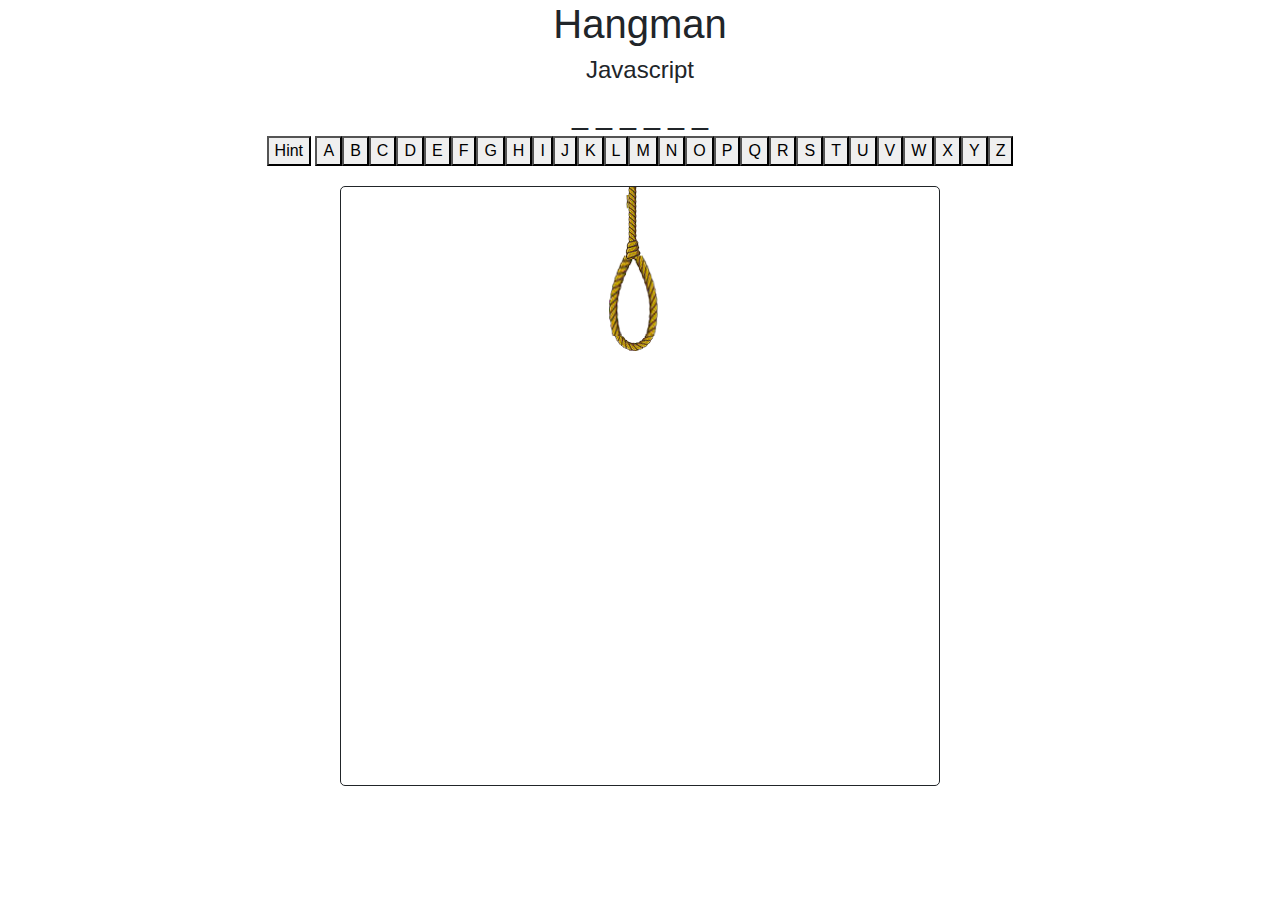
<file: labs/lab8/index.html>
<!DOCTYPE html>
<html>
    <head>
        <title>
            Lab 8 Hangman
        </title>
        <style>@import url("css/styles.css");</style>
        <script src="https://ajax.googleapis.com/ajax/libs/jquery/3.3.1/jquery.min.js"></script>
        <script src="https://maxcdn.bootstrapcdn.com/bootstrap/3.3.7/js/bootstrap.min.js" integrity="sha384-Tc5IQib027qvyjSMfHjOMaLkfuWVxZxUPnCJA7l2mCWNIpG9mGCD8wGNIcPD7Txa" crossorigin="anonymous"></script>
        <link rel="stylesheet" href="https://stackpath.bootstrapcdn.com/bootstrap/4.1.3/css/bootstrap.min.css" type="text/css"/>
        <meta name="viewport" content="width=device-width, initial-scale=1">

    </head>
    <body>
        <div class="container text-center">
            <header>
                <h1>Hangman</h1>
                <h4>Javascript</h4>
            </header>
            
            <div id="word">
            </div>
            <div id="letters">
                <button id="hintBtn">Hint</button>
            </div>
            <div id="man">
                <img src="img/stick_0.png" id="hangImg">
            </div>
            <div id="won">
                <h2>You Won</h2>
                <button class ="replayBtn btn btn-success">Play Again</button>
            </div>
            <div id="lost">
                <h2>You Lost</h2>
                <button class="replayBtn btn btn-warning">Play Again</button>
            </div>
        </div>
        <script src="js/hangman.js"></script>
    </body>
</html>
</file>
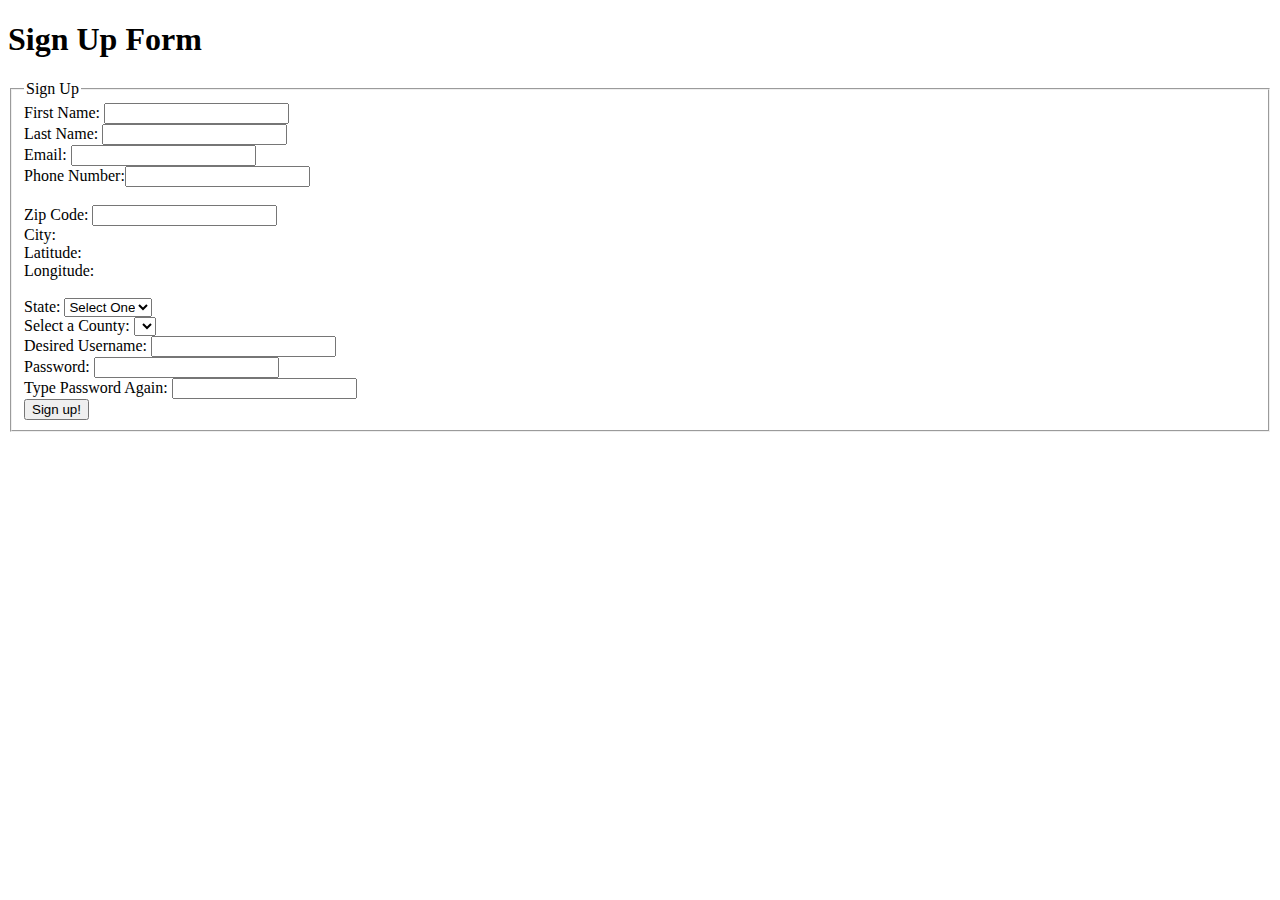
<file: labs/lab9/index.html>
<!DOCTYPE html>
<html>

<head>
    <meta charset="UTF-8">
    <title>AJAX: Sign Up Page</title>

    <script src="https://code.jquery.com/jquery-3.1.0.js"></script>
    <script>
        function validateForm() {

            var username = $("#username").val();
            var password = $("#password").val();
            var passwordAgain = $("#passwordAgain").val();

            if (username.length < 5) {

                $("#usernameError").html("Error: Username must be at least 5 characters long");

            }
            if (password.length < 3) {

                $("#passwordError").html("Error: Password not long enough, needs to be 3 characters long");

            }

            if (password != passwordAgain) {
                $("#passwordMismatch").html("Error: Passwords must match");
            }

            return false;

        }


        $("document").ready(function() {

            $("#zip").change(function() {

                $.ajax({

                    type: "GET",
                    url: "http://itcdland.csumb.edu/~milara/ajax/cityInfoByZip.php",
                    dataType: "json",
                    data: { "zip": $("#zip").val() },
                    success: function(data, status) {

                        //alert(data.city);
                        $("#city").html(data.city);


                    },
                    complete: function(data, status) { //optional, used for debugging purposes
                        //alert(status);
                    }

                }); //ajax

            }); //zipEvent

            $("#username").change(function() {
                var username = $("#username").val();
                //alert(username);
                $.ajax({

                    type: "GET",
                    url: "checkUsername.php",
                    dataType: "json",
                    data: { "username": username },
                    success: function(data, status) {
                     
                        if(!data) {
                            $("#usernameError").html("username is available");
                            $("#usernameError").css("color", "green");
                        } else {
                             $("#usernameError").html("username is not available");
                             $("#usernameError").css("color", "red");
                             
                        }
                    
                    },
                    complete: function(data, status) { //optional, used for debugging purposes
                        //alert(status);
                    }

                }); //ajax


            });

            $("#state").change(function() {
                $.ajax({

                    type: "GET",
                    url: "http://itcdland.csumb.edu/~milara/ajax/countyList.php",
                    dataType: "json",
                    data: { "state": $("#state").val() },
                    success: function(data, status) {
                        $("#county").html("Select one");
                        for (var i = 0; i < data.length; i++) {
                            $("#county").append("<option>" + data[i].county + "</option>");
                        }
                        //alert(data[0].county);
                        //$("#city").html(data.city);


                    },
                    complete: function(data, status) { //optional, used for debugging purposes
                        //alert(status);
                    }

                }); //ajax

            }); // state event
        }); //documentReady
    </script>

    <style>
        .error {
            color: red;
        }
    </style>

</head>

<body>

    <h1> Sign Up Form </h1>

    <form onsubmit="return validateForm()">
        <fieldset>
            <legend>Sign Up</legend>
            First Name: <input type="text"><br> Last Name: <input type="text"><br> Email: <input type="text"><br> Phone Number:<input type="text"><br><br> Zip Code: <input type="text" id="zip"><br> City: <span id="city"></span>
            <br> Latitude:
            <br> Longitude:
            <br><br> State:
            <select id="state">
                    <option value="">Select One</option>
                    <option value="ca"> California</option>
                    <option value="ny"> New York</option>
                    <option value="tx"> Texas</option>
                    <option value="va"> Virginia</option>
                </select><br /> Select a County: <select id="county"></select><br> Desired Username: <input id="username" type="text"> <span id="usernameError" class="error"></span>
            <br> Password: <input id="password" type="password"><span id="passwordError" class="error"></span><br> Type Password Again: <input id="passwordAgain" type="password"><span id="passwordMismatch" class="error"></span><br>

            <input type="submit" value="Sign up!">
        </fieldset>
    </form>

</body>

</html>
</file>
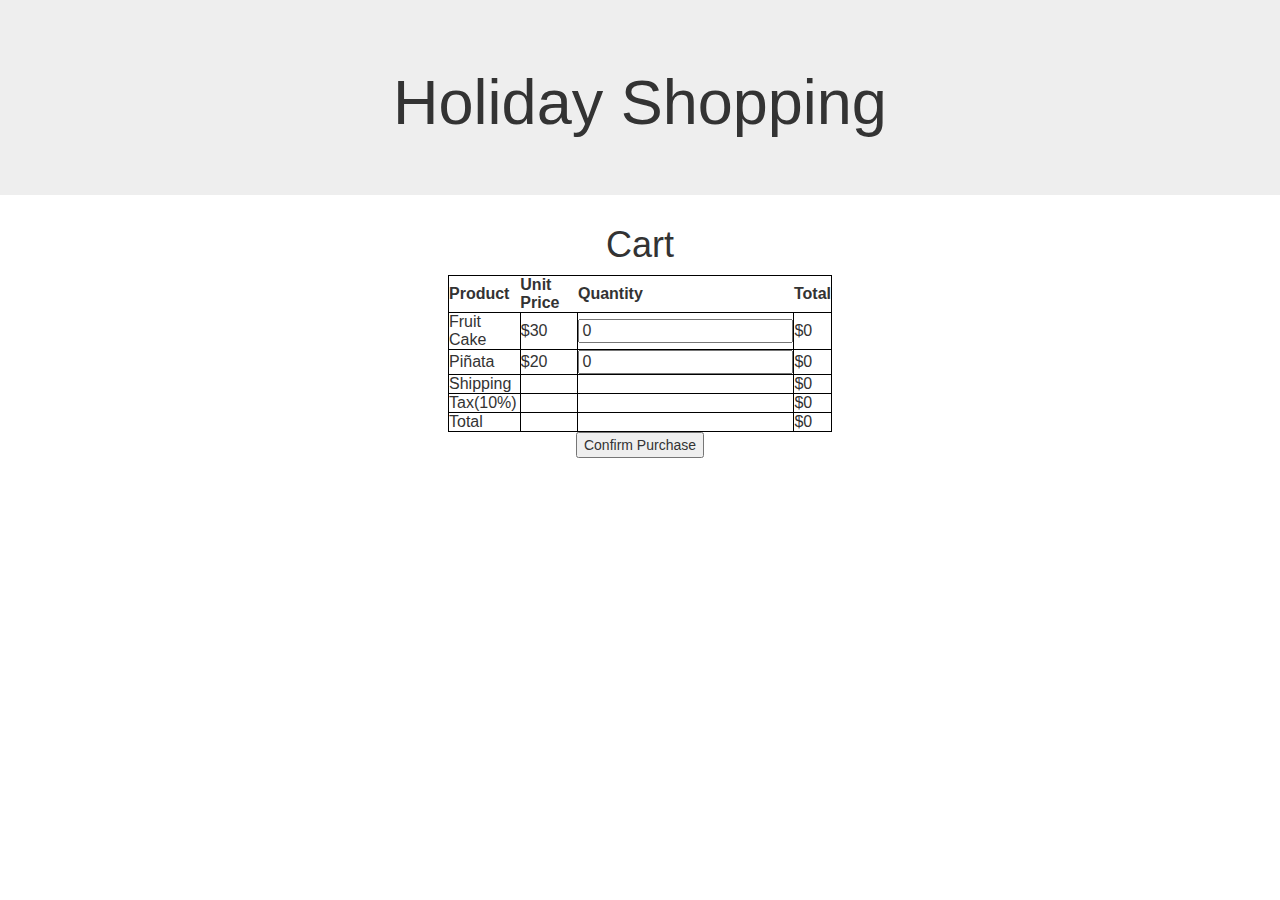
<file: practice/p9/index.html>
<html>

<head>
    <title> Holiday Shopping </title>
    <style>
        table,

        td {
            border: 1px solid black;
            border-collapse: collapse;
        }

        th,
        td {
            padding: 5px;
            text-align: left;
        }
    </style>
    <meta charset="UTF-8">
    <meta name="viewport" content="width=device-width, initial-scale=1">
    <script src="https://ajax.googleapis.com/ajax/libs/jquery/3.2.1/jquery.min.js"></script>
    <script src="https://maxcdn.bootstrapcdn.com/bootstrap/3.3.7/js/bootstrap.min.js" integrity="sha384-Tc5IQib027qvyjSMfHjOMaLkfuWVxZxUPnCJA7l2mCWNIpG9mGCD8wGNIcPD7Txa" crossorigin="anonymous"></script>
    <link href="https://maxcdn.bootstrapcdn.com/bootstrap/3.3.7/css/bootstrap.min.css" rel="stylesheet" integrity="sha384-BVYiiSIFeK1dGmJRAkycuHAHRg32OmUcww7on3RYdg4Va+PmSTsz/K68vbdEjh4u" crossorigin="anonymous">
</head>

<body>
    <div class="jumbotron jumbotron-fluid">
        <div class="container">
            <h1 class="display-4">
                <center>Holiday Shopping</center>
            </h1>
        </div>
    </div>

    <h1>
        <center>Cart</center>
    </h1>
    <table style="width:30%" align="center" id="table">
        <tr>
            <th>Product</th>
            <th>Unit Price</th>
            <th>Quantity</th>
            <th>Total</th>
        </tr>
        <tr>
            <td>Fruit Cake</td>
            <td>$30</td>
            <td><input type="text" id="fquantity" value="0"></td>
            <td id="fTotal">$0</td>
        </tr>
        <tr>
            <td>Piñata</td>
            <td>$20</td>
            <td><input type="text" id="pquantity" value="0"></td>
            <td id="pTotal">$0</td>
        </tr>
        <tr>
            <td>Shipping</td>
            <td></td>
            <td></td>
            <td id="sTotal">$0</td>
        </tr>
        <tr>
            <td>Tax(10%)</td>
            <td></td>
            <td></td>
            <td id="tTotal">$0</td>
        </tr>
        <tr>
            <td>Total</td>
            <td></td>
            <td></td>
            <td id="total">$0</td>
        </tr>
    </table>
    <center>
        <button onclick="getQuantity()">Confirm Purchase</button></center>


    <script type="text/javascript">
        var auto_refresh = setInterval(
            function() {
                $('#load_tweets').load('file.php').fadeIn("slow");
            }, 10000); // refresh every 10000 milliseconds

        function getQuantity() {
            var x = document.getElementById("fquantity").value;
            var total = document.getElementById("fTotal").innerHTML = parseInt(x) * 30;
            document.getElementById("fTotal").innerHTML = total;


            var y = document.getElementById("pquantity").value;
            var t = document.getElementById("pTotal").innerHTML = parseInt(y) * 20;
            document.getElementById("pTotal").innerHTML = t;

            var z = document.getElementById("sTotal").innerHTML = 5;
            document.getElementById("sTotal").innerHTML = z;

            var All = total + t + z;

            var u = document.getElementById("tTotal").innerHTML = All * .10;
            document.getElementById("tTotal").innerHTML = u;

            document.getElementById("total").innerHTML = All + u;


        }
    </script>




</body>

</html>
</file>
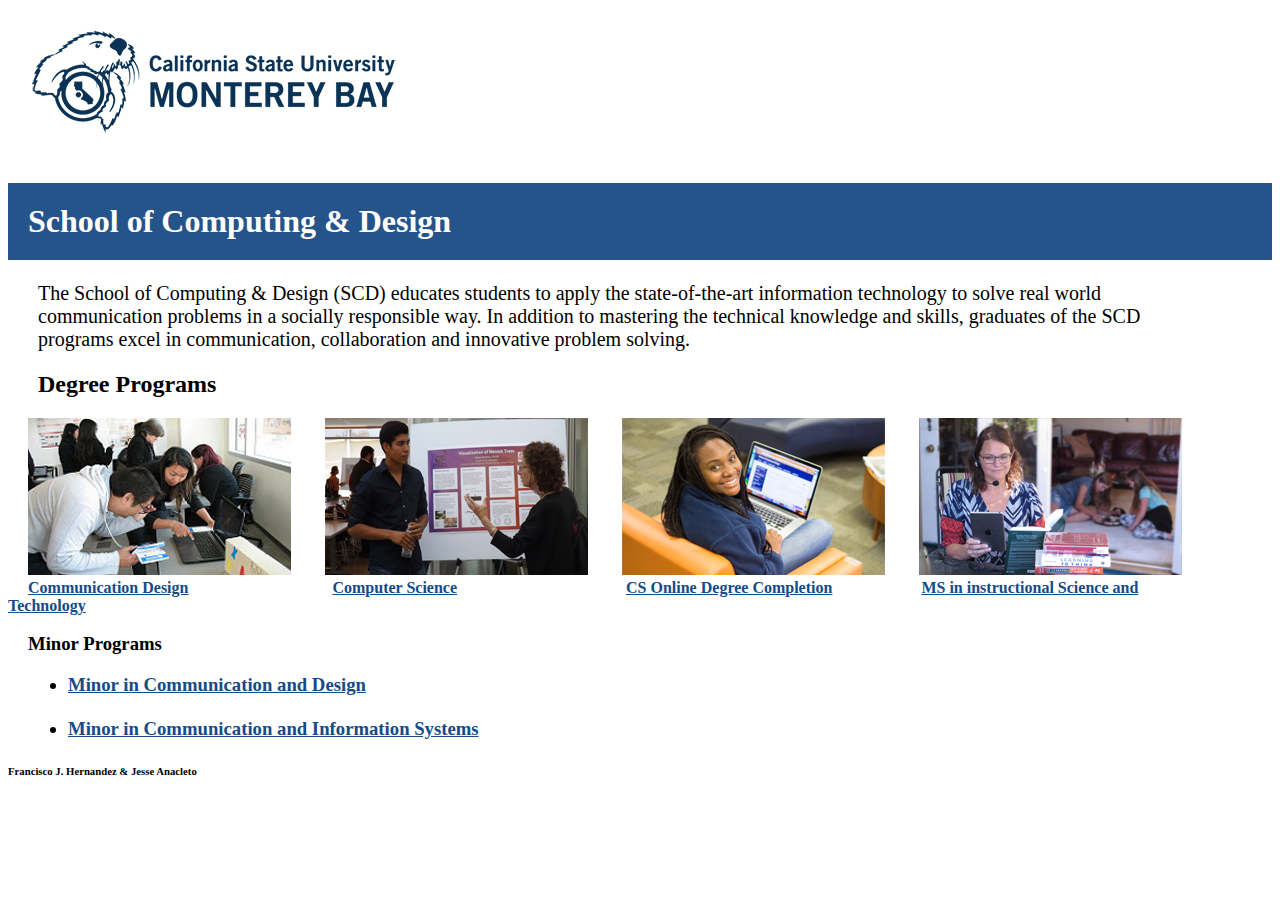
<file: practice/p1.html>
<!DOCTYPE html>

<head>
    <title>
        School of Computing & Design
    </title>
    <link href="style.css" rel="stylesheet" type="text/css" />
    <meta charset="UTF-8">
</head>

<header>
    <img src="img/scd/csumb_logo.png" />
    <div d="main_title">
        <h1 id="title"><strong>School of Computing & Design<strong></strong></h1>
    </div>
    <div id="main_text">
        The School of Computing & Design (SCD) educates students to apply the state-of-the-art information technology to solve real world<br/> communication problems in a socially responsible way. In addition to mastering the technical knowledge and skills,
        graduates of the SCD<br /> programs excel in communication, collaboration and innovative problem solving. <br />
    </div>
</header>
<body>

    <div>
        <h2 id="degrees">Degree Programs</h2>
    </div>

    <div id="images">
        <img src="img/scd/cd.png" />
        <img src="img/scd/cs.png" />
        <img src="img/scd/cs_online.png" />
        <img src="img/scd/mist.png" />
    </div>
    <div id="links">
        <a id="cd" href="https://csumb.edu/scd/communication-design-bs">Communication Design</a>
        <a id="cs" href="https://csumb.edu/scd/computer-science-bs">Computer Science</a>
        <a id="online" href="https://csumb.edu/scd/cs-online-degree-completion-bs">CS Online Degree Completion</a>
        <a id="ms" href="https://csumb.edu/mist">MS in instructional Science and Technology</a>
    </div>

    <div>
        <h3 id="minor_title">Minor Programs
            <ul>
                <li><a href="https://csumb.edu/scd/cd-minor" style="color: #144b89"> Minor in Communication and Design </a></li>
                <br />
                <li><a href="https://csumb.edu/scd/computer-science-minor" style="color: #144b89">Minor in Communication and Information Systems</a></li>
            </ul>
        </h3>
    </div>
    <footer>
        <h6>
            Francisco J. Hernandez & Jesse Anacleto
        </h6>
    </footer>
</body>
</file>
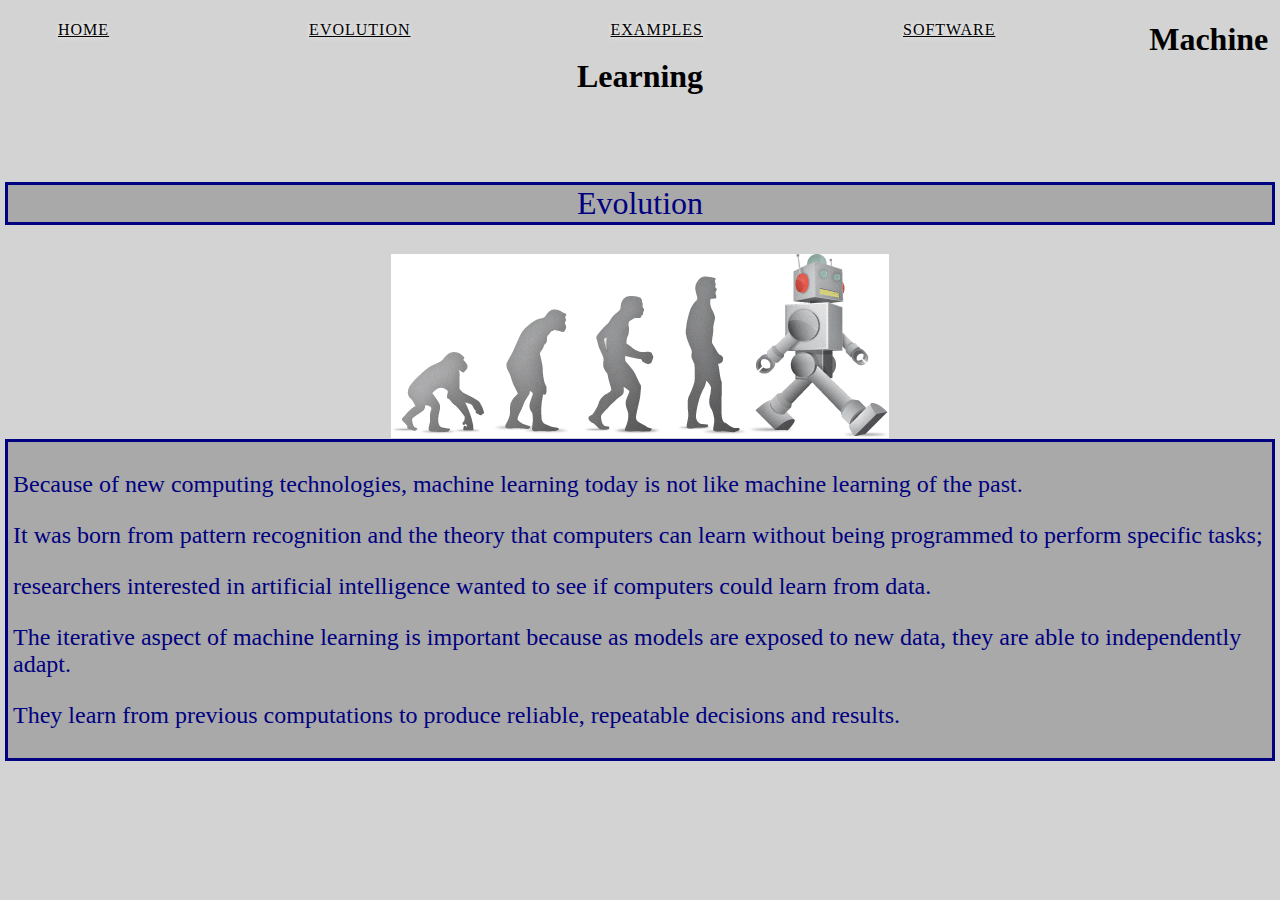
<file: homework/hw1/evolution.html>
<!DOCTYPE html>
<html>

    <head>

        <meta charset="utf-8"/>
        <title>
           Machine Learning
        </title>
        <link href="css/style.css" rel="stylesheet" type="text/css" />
        <link href="https://fonts.googleapis.com/css?family=Pacifico" rel="stylesheet"> 
    </head>

   
   
    <body>
    <ul class="bmenu">
	   <li><a href="home.html">Home</a></li>
	   <li><a href="evolution.html">Evolution</a></li>
	   <li><a href="examples.html">Examples</a></li>
	   <li><a href="software.html">Software</a></li>
    </ul>
        <header>
            <h1>
                Machine Learning

            </h1>
        </header>
     
        <br /><br />
        
        <main>
             <div id="et">
                <p>
                Evolution
                </p>
            </div>   
            <img src="images/evor.png"/>
           <div id="evoText">
                
                <p>
                    Because of new computing technologies, machine learning today is not like machine learning of the past.
                </p>
                <p>
                    It was born from pattern recognition and the theory that computers can learn without being programmed to perform specific tasks;
                </p>
                <p>
                    researchers interested in artificial intelligence wanted to see if computers could learn from data.
                </p>
                <p>
                    The iterative aspect of machine learning is important because as models are exposed to new data, they are able to independently adapt.
                </p>
                <p>
                    They learn from previous computations to produce reliable, repeatable decisions and results. 
                </p>

            </div>
        </main>


        
    </body>


</html>
</file>
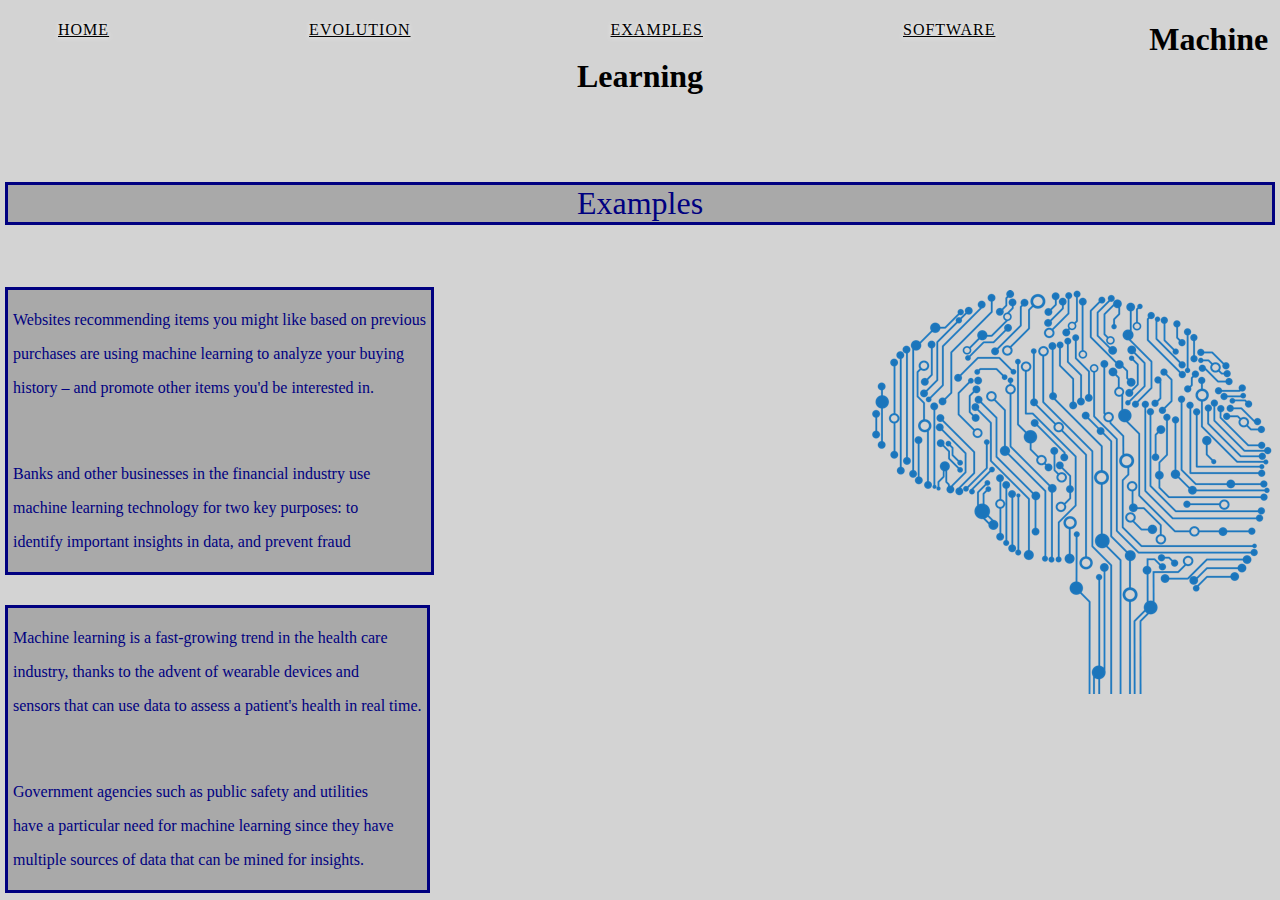
<file: homework/hw1/examples.html>
<!DOCTYPE html>
<html>

    <head>
    <meta charset="utf-8"/>
    
        <title>
           Machine Learning
        </title>
        <link href="css/style.css" rel="stylesheet" type="text/css" />
        <link href="https://fonts.googleapis.com/css?family=Pacifico" rel="stylesheet"> 
    </head>

    
    <body>
    <ul class="bmenu">
	   <li><a href="home.html">Home</a></li>
	   <li><a href="evolution.html">Evolution</a></li>
	   <li><a href="examples.html">Examples</a></li>
	   <li><a href="software.html">Software</a></li>
    </ul>        
        <header>
            <h1>
                Machine Learning
 
            </h1>
        </header>

        <br /><br />
        
        <main>
            <div id="et">
                <p>
                Examples
                </p>
            </div>
            <br></br>
            <div id="imm">
                <img src="images/imm.png" alt="brain"/>
            </div>
           <div id="exampleText">
              
                <p>
                    Websites recommending items you might like based on previous 
                </p>
                <p>
                    purchases are using machine learning to analyze your buying 
                </p>
                <p>
                    history – and promote other items you'd be interested in.
                </p>
                <br></br>
                <p>
                   Banks and other businesses in the financial industry use 
                </p>
                <p>
                    machine learning technology for two key purposes: to 
                </p>
                <p>
                    identify important insights in data, and prevent fraud
                </p>
            </div>
            <br></br>
            
            <div id="exampleText2">
                <p>
                   Machine learning is a fast-growing trend in the health care 
                </p>
                <p>
                    industry, thanks to the advent of wearable devices and 
                </p>
                <p>
                    sensors that can use data to assess a patient's health in real time.
                </p>
                <br></br>
                <p>
                  Government agencies such as public safety and utilities 
                </p>
                <p>
                   have a particular need for machine learning since they have 
                </p>
                <p>
                    multiple sources of data that can be mined for insights.
                </p>

            </div>
        </main>
    </body>
    


</html>
</file>
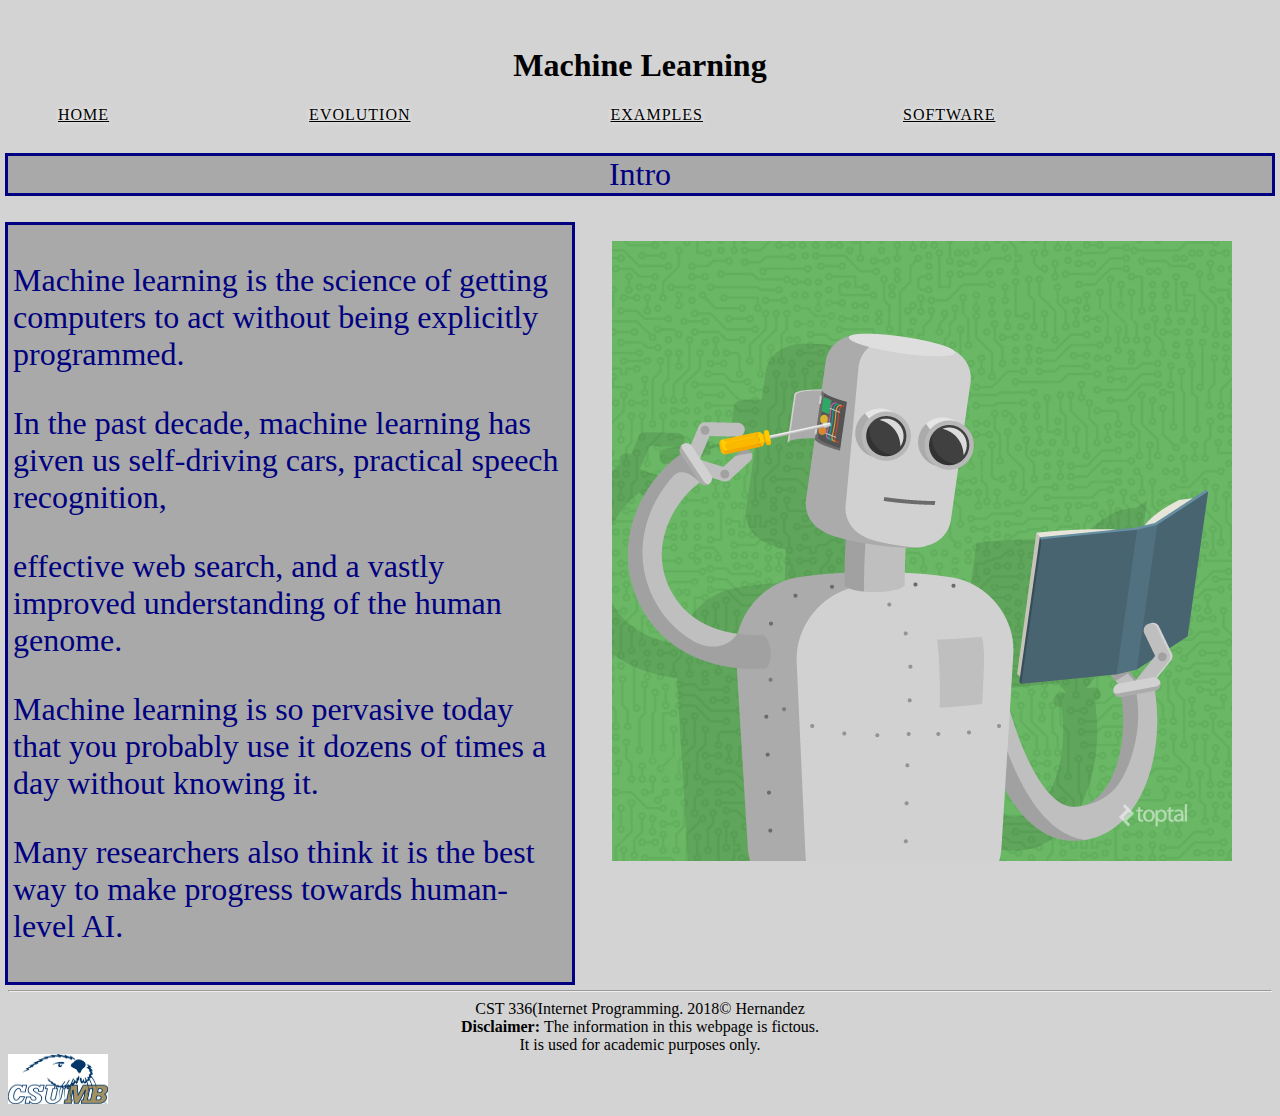
<file: homework/hw1/home.html>
<!DOCTYPE html>
<html>

    <head>
      <meta charset="utf-8"/>
  
        <title>
           Machine Learning
        </title>
        <link href="css/style.css" rel="stylesheet" type="text/css" />
        <link href="https://fonts.googleapis.com/css?family=Pacifico" rel="stylesheet"> 
    </head>

    <body>
    
    <br />
    <header>
        <div>
            <h1 id="title">
                Machine Learning
            </h1>
        </div>
        <ul class="bmenu">
	   <li><a href="home.html">Home</a></li>
	   <li><a href="evolution.html">Evolution</a></li>
	   <li><a href="examples.html">Examples</a></li>
	   <li><a href="software.html">Software</a></li>
    </ul>
    <br />
    </header>
        <main>
             <div id="et">
                <p>
                Intro
                </p>
            </div>
            <div>
            <figure id="robot">
                <img src="images/robot.png" alt="robot"/>
            </figure>
            </div>
            <div id="mainText">
                <p>
                    Machine learning is the science of getting computers to act without being explicitly programmed. 
                </p>
                <p>
                    In the past decade, machine learning has given us self-driving cars, practical speech recognition, 
                </p>
                <p>
                    effective web search, and a vastly improved understanding of the human genome.
                </p>
                <p>
                    Machine learning is so pervasive today that you probably use it dozens of times a day without knowing it. 
                </p>
                <p>
                    Many researchers also think it is the best way to make progress towards human-level AI. 
                </p>

            </div>
        </main>
    </body>
  <footer>
            <hr>
            CST 336(Internet Programming. 2018&copy; Hernandez<br />
            <strong>
                Disclaimer:
            </strong>
            The information in this webpage is fictous.
            <br />
            It is used for academic purposes only.
            
            
        </footer>
        <!-- closing footer -->
        <img src="images/csumb.jpg" alt="CSUMB" height="50" width="100" />
        
    


</html>
</file>
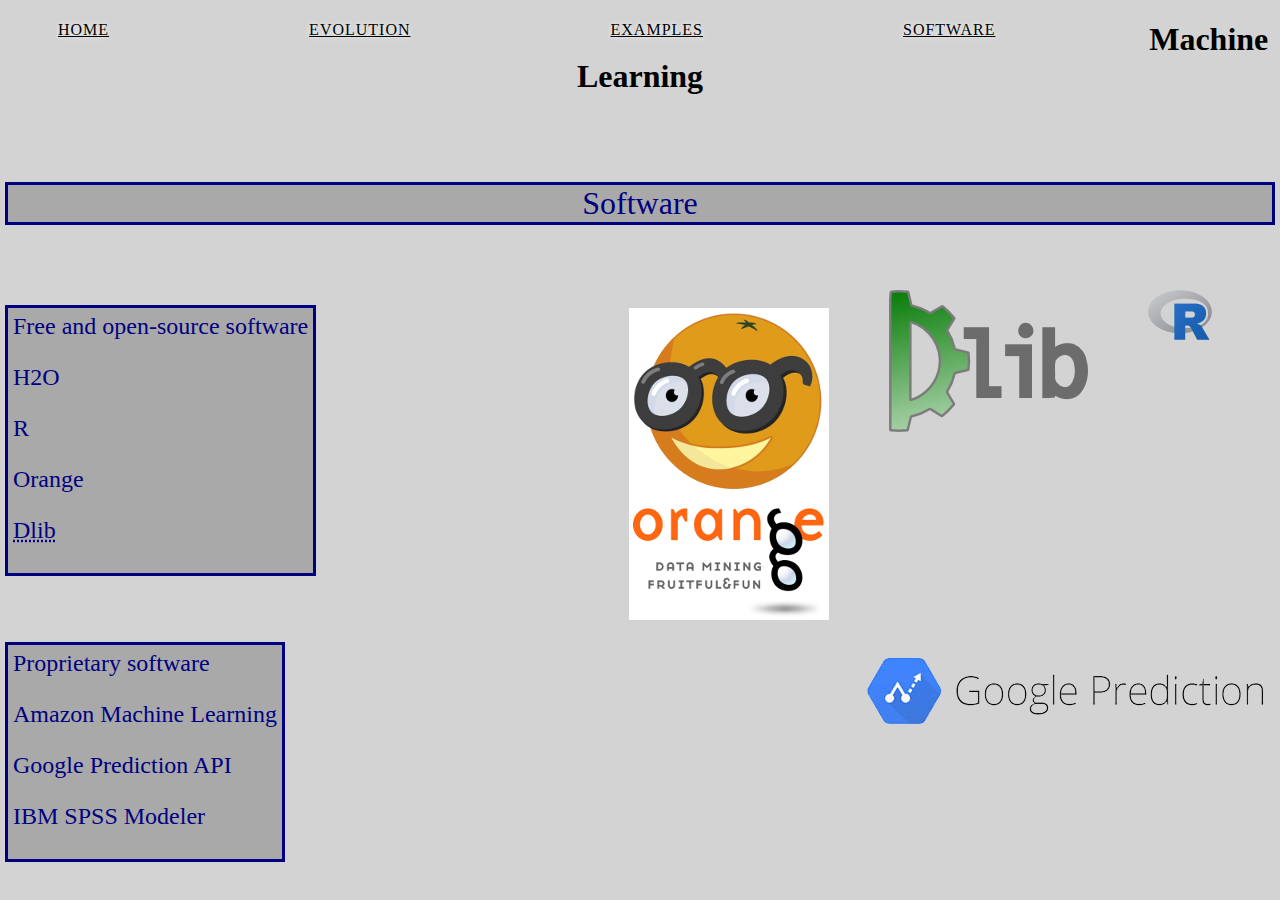
<file: homework/hw1/software.html>
<!DOCTYPE html>
<html>

    <head>

        <meta charset="utf-8"/>
        <title>
           Machine Learning
        </title>
        <link href="css/style.css" rel="stylesheet" type="text/css" />
        <link href="https://fonts.googleapis.com/css?family=Pacifico" rel="stylesheet"> 
    </head>


    
    
    <body>
    <ul class="bmenu">
	   <li><a href="home.html">Home</a></li>
	   <li><a href="evolution.html">Evolution</a></li>
	   <li><a href="examples.html">Examples</a></li>
	   <li><a href="software.html">Software</a></li>
    </ul>
        <header>
            <h1>
                Machine Learning

            </h1>
        </header>

        <br /><br />
        
        <main>

            <div id="et">
                <p>
                Software
                </p>
            </div>
            <br></br>
            <div id="ims">
                <img src="images/r.png"/>
            </div>
              <div id="imd">
                <img src="images/dlib.png"/>
            </div>
            <br />
            <div id="imd">
                <img src="images/orange.png"/>
            </div>

            <div id="softwareText">
                Free and open-source software
            <p>
                H2O
            </p>
            <p>
                R
            </p>
            <p>
                Orange
            </p>
            <p>
                <abbr title="Digital Library">Dlib</abbr>
            </p>
            </div>
             <br></br>
              <br></br>
            <div id="img">
                <img src="images/google.png"/>
            </div> 
            <div id="softwareText2">
                Proprietary software
            <p>
                Amazon Machine Learning
            </p>
            <p>
                Google Prediction API
            </p>
            <p>
                IBM SPSS Modeler
            </p>

            </div>
  
        </main>
    </body>
     

       
</html>
</file>
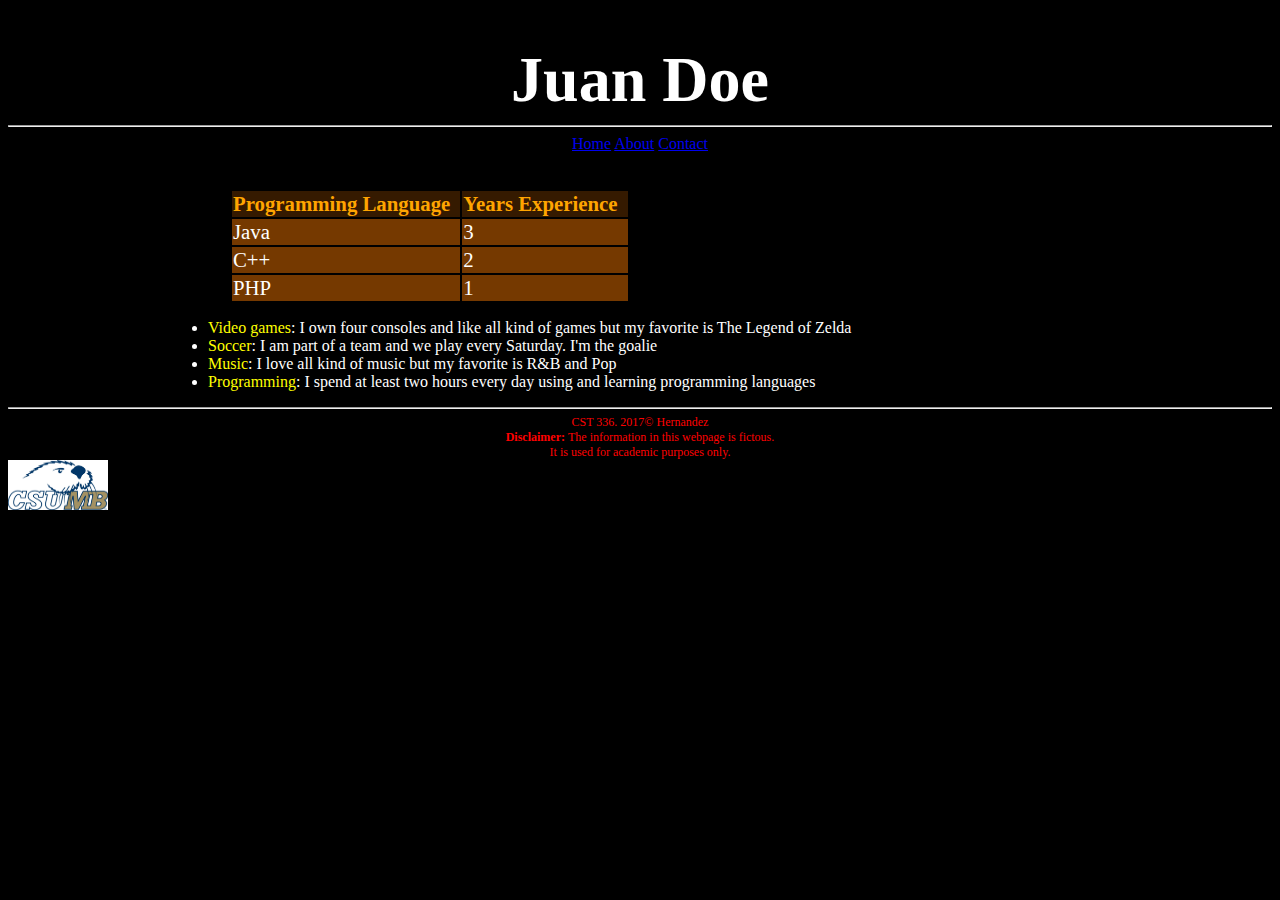
<file: labs/lab1/about.html>
<!DOCTYPE html>
<html>
<!--

First Website
and comment
in html
(comments can span multiple lines)

-->

<!-- This is the head -->
<!-- All styles and javascript go inside the head -->
    <head>

        <meta charset="utf-8"/>
        <title>
            Juan Doe: Personal Website
        </title>
        <link href="css/styles.css" rel="stylesheet" type="text/css" />
        <link href="https://fonts.googleapis.com/css?family=Pacifico" rel="stylesheet"> 
    </head>
<!-- closing head -->

    <!-- This is the body -->
    <!-- This is where we place the content of our website -->
    
    <body>
        <header>
            <h1>
                Juan Doe
            </h1>
        </header>
        <nav>
            <hr width"75%"/>
            <a href="h.html">Home</a>
            <a href="about.html">About</a>
            <a href="contact.html">Contact</a>
        </nav>
        <br /><br />
        
       <div id="content">
           <table>
               <tr id="table-header">
                   <td><strong>Programming Language</strong></td>
                   <td><strong>Years Experience</strong></td>
               </tr>
               <tr class="table-row">
                   <td>Java</td>
                   <td>3</td>
               </tr>
               <tr class="table-row">
                   <td>C++</td>
                   <td>2</td>
               </tr>
               <tr class="table-row">
                   <td>PHP</td>
                   <td>1</td>
               </tr>
           </table>
           <ul>
               <li><span class="hobby">Video games</span></span>: I own four consoles and like all kind of games but my favorite is The Legend of Zelda</li>
               <li><span class="hobby">Soccer</span>: I am part of a team and we play every Saturday. I'm the goalie</li>
               <li><span class="hobby">Music</span>: I love all kind of music but my favorite is R&B and Pop</li>
               <li><span class="hobby">Programming</span>: I spend at least two hours every day using and learning programming languages</li>
                 
           </ul>
       </div>
        
        <!-- This is the footer -->
        <!-- The footer goes inside the body but not always -->
        <footer>
            <hr>
            CST 336. 2017&copy; Hernandez <br />
            <strong>
                Disclaimer:
            </strong>
            The information in this webpage is fictous.
            <br />
            It is used for academic purposes only.
            
            
        </footer>
        <!-- closing footer -->
        <img src="img/csumb.jpg" alt="CSUMB" height="50" width="100" />
        
        
    </body>
    <!-- closing body -->

</html>
</file>
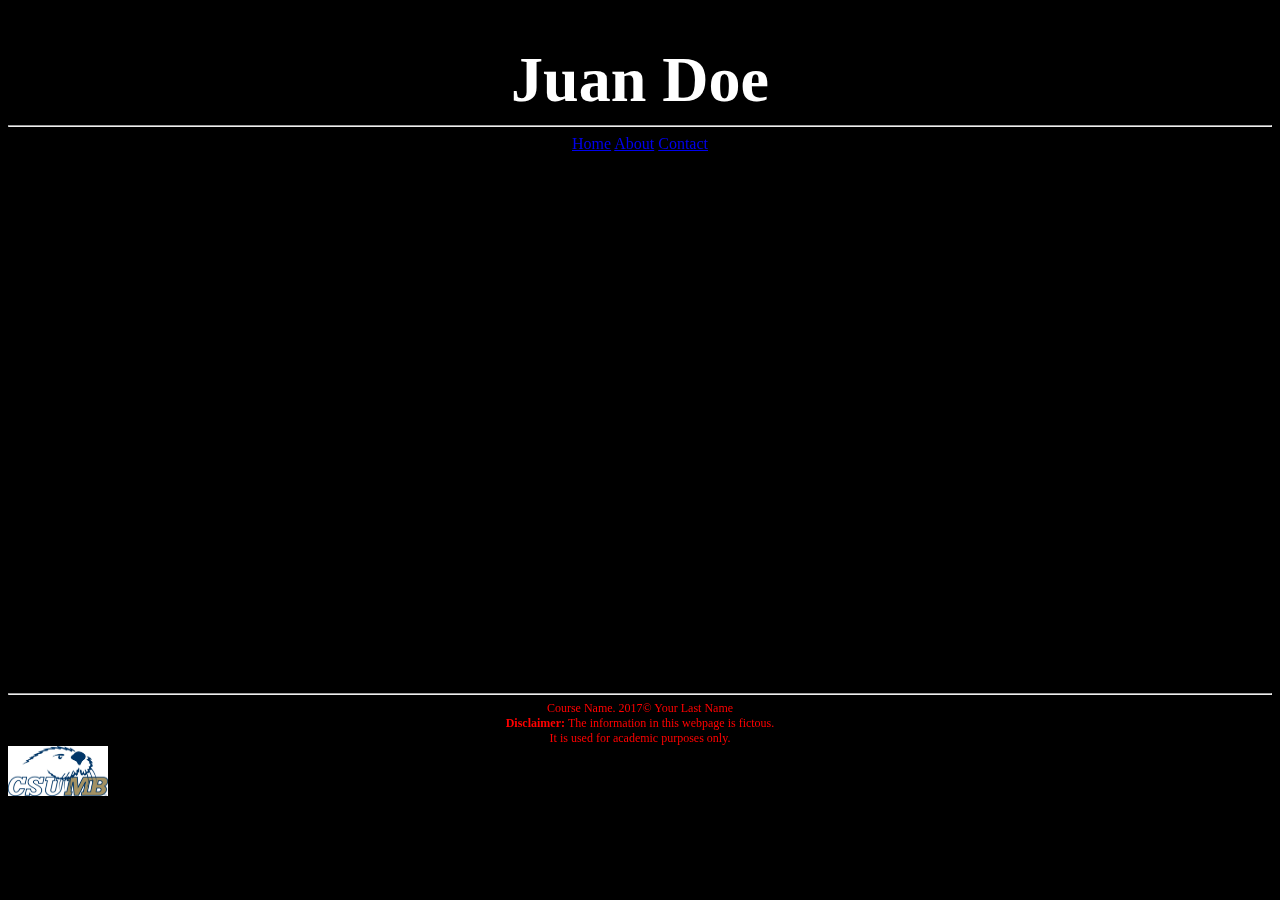
<file: labs/lab1/contact.html>
<!DOCTYPE html>
<html>
<!--

First Website
and comment
in html
(comments can span multiple lines)

-->

<!-- This is the head -->
<!-- All styles and javascript go inside the head -->
    <head>

        <meta charset="utf-8"/>
        <title>
            Juan Doe: Personal Website
        </title>
        <link href="css/styles.css" rel="stylesheet" type="text/css" />
        <link href="https://fonts.googleapis.com/css?family=Pacifico" rel="stylesheet"> 
    </head>
<!-- closing head -->

    <!-- This is the body -->
    <!-- This is where we place the content of our website -->
    
    <body>
        <header>
            <h1>
                Juan Doe
            </h1>
        </header>
        <nav>
            <hr width"75%"/>
            <a href="h.html">Home</a>
            <a href="about.html">About</a>
            <a href="contact.html">Contact</a>
        </nav>
        <br /><br />
        <div id="content">
           <iframe src="https://docs.google.com/forms/d/e/1FAIpQLSf_rd7Zgmo9p41l5rVh9sX6dWL_LI7DXTgiMlP4vDN8JljjyA/viewform?embedded=true" width="760" height="500" frameborder="0" marginheight="0" marginwidth="0">Loading...</iframe>
        </div>
 
        
        <!-- This is the footer -->
        <!-- The footer goes inside the body but not always -->
        <footer>
            <hr>
            Course Name. 2017&copy; Your Last Name <br />
            <strong>
                Disclaimer:
            </strong>
            The information in this webpage is fictous.
            <br />
            It is used for academic purposes only.
            
            
        </footer>
        <!-- closing footer -->
        <img src="img/csumb.jpg" alt="CSUMB" height="50" width="100" />
        
        
    </body>
    <!-- closing body -->

</html>
</file>
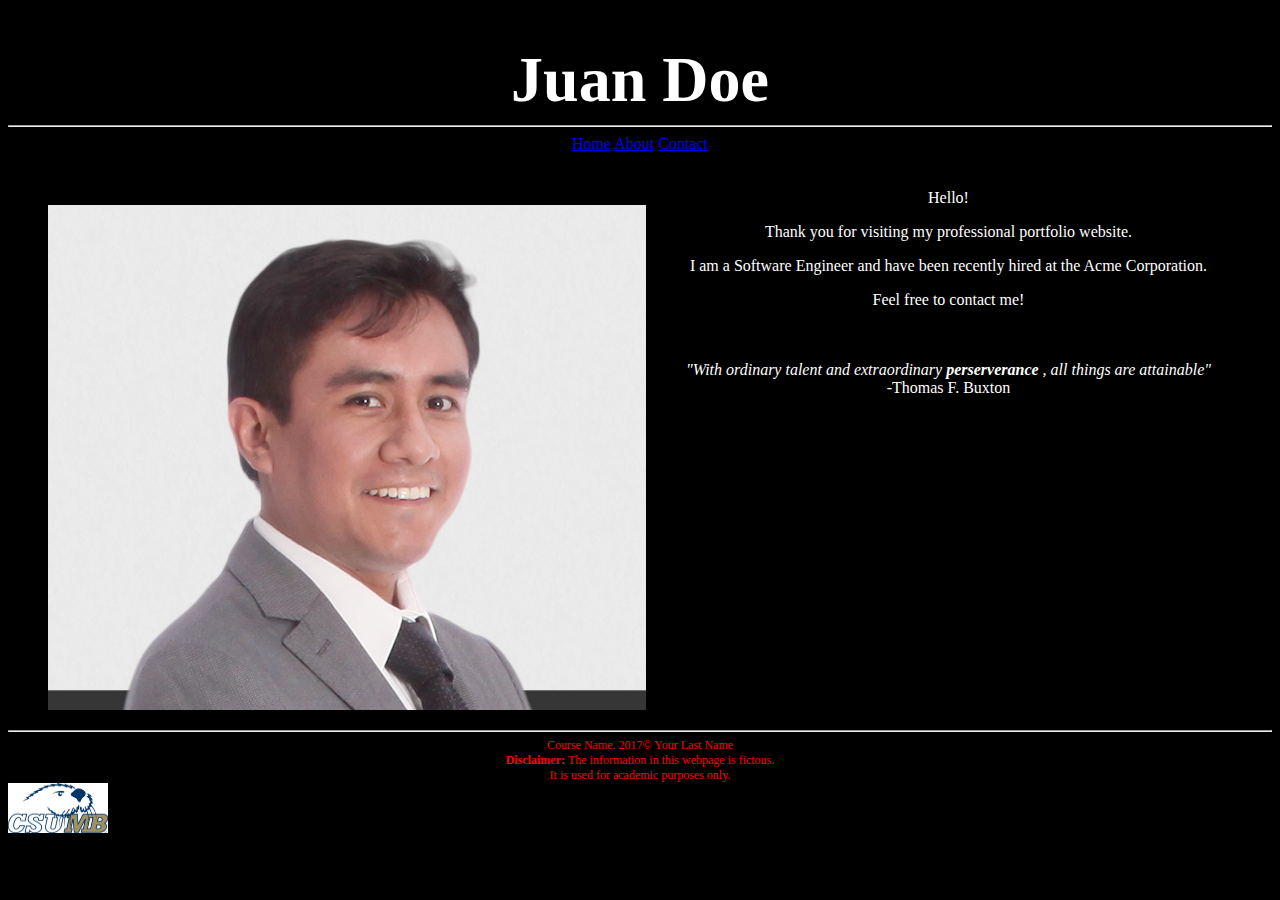
<file: labs/lab1/h.html>
<!DOCTYPE html>
<html>
<!--

First Website
and comment
in html
(comments can span multiple lines)

-->

<!-- This is the head -->
<!-- All styles and javascript go inside the head -->
    <head>

        <meta charset="utf-8"/>
        <title>
            Juan Doe: Personal Website
        </title>
        <link href="css/styles.css" rel="stylesheet" type="text/css" />
        
    </head>
<!-- closing head -->

    <!-- This is the body -->
    <!-- This is where we place the content of our website -->
    
    <body>
        <header>
            <h1>
                Juan Doe
            </h1>
        </header>
        <nav>
            <hr width"75%"/>
            <a href="h.html">Home</a>
            <a href="about.html">About</a>
            <a href="contact.html">Contact</a>
        </nav>
        <br /><br />
        
        <main>
            <figure id="me">
                <img src="img/juan_doe.png" alt="Picture of Juan Doe"/>
            </figure>
            <div id="welcomeText:">
                Hello! <br />
                <p>
                    Thank you for visiting my professional portfolio website.
                </p>
                <p>
                    I am a Software Engineer and have been recently hired at the Acme Corporation.
                </p>
                <p>
                    Feel free to contact me!
                </p>
                <br /><br />
                <em>
                    "With ordinary talent and extraordinary
                <strong>
                    perserverance
                </strong>
                , all things are attainable"
                </em>
                <br />
                -Thomas F. Buxton
            </div>
        </main>
        
        <!-- This is the footer -->
        <!-- The footer goes inside the body but not always -->
        <footer>
            <hr>
            Course Name. 2017&copy; Your Last Name <br />
            <strong>
                Disclaimer:
            </strong>
            The information in this webpage is fictous.
            <br />
            It is used for academic purposes only.
            
            
        </footer>
        <!-- closing footer -->
        <img src="img/csumb.jpg" alt="CSUMB" height="50" width="100" />
        
        
    </body>
    <!-- closing body -->

</html>
</file>
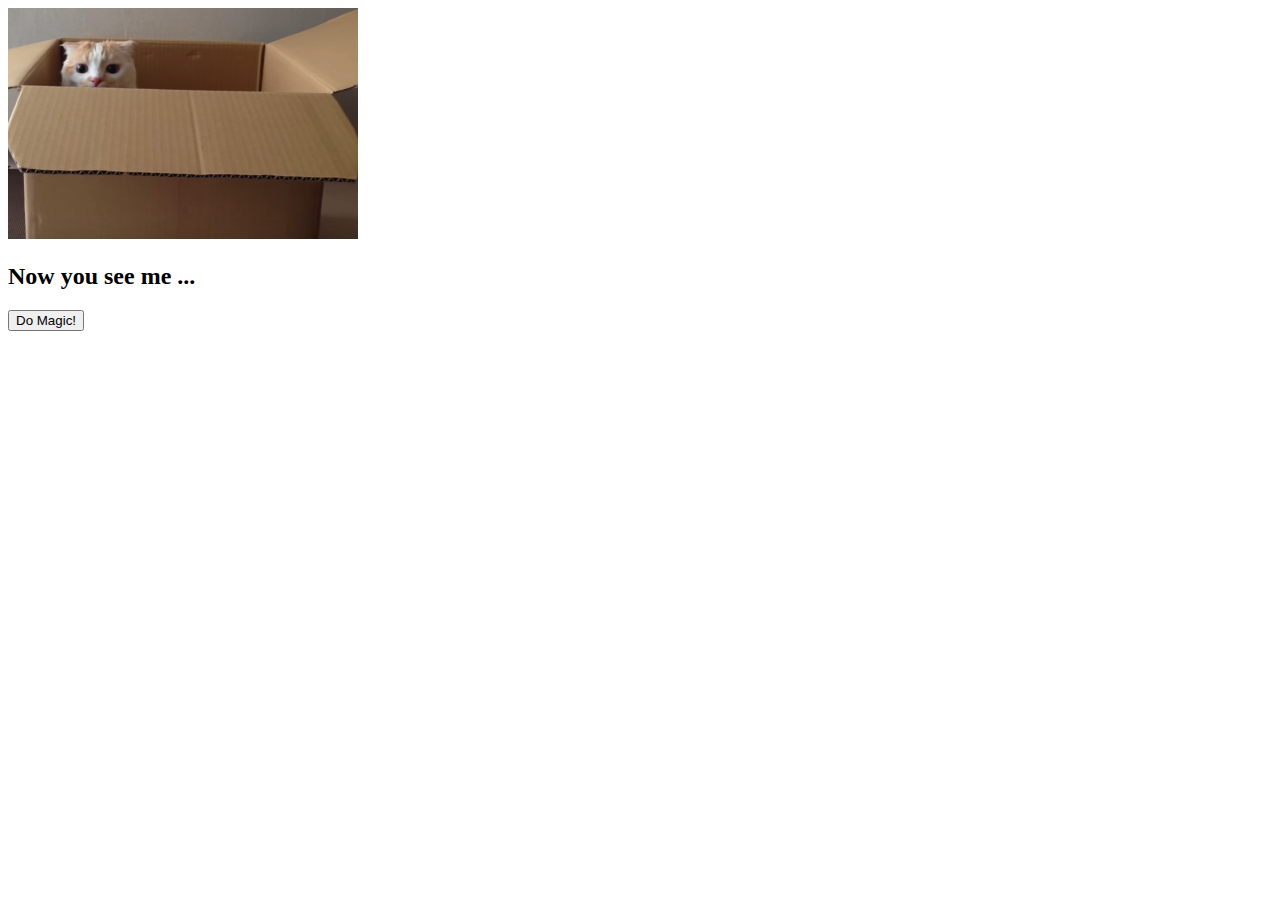
<file: labs/lab8/review/review.html>
<!DOCTYPE html>
<html>
    <head>
        <title> JavaScript Review</title>
        <!-- as jscript code oges in script tags-->
        <script>
            function ge() {
                return document.getElementById(elementID);
            }
        
            function doMagic() {
                alert("hi");
                document.getElementById("catImage").src="img/now_you_dont.png";
                document.getElementById("message").innerHTML = "<i>... Now you don't!</i>";
                document.getElementById("message").style.color = "red";
                document.getElementById("doMagic").style.display = "none";
                document.getElementById("reappear").style.display = "inline";
            }
            function reappear() {
                document.getElementById("reappear").style.display = "inline";
                document.getElementById("catImage").src="img/now_you_dont.png";
                document.getElementById("message").innerHTML = "<i>Now you see me!</i>";
            }
        </script>
        
        <style>
            #reappear {
                display:none;
            }
        </style>
    </head>
    <body>
        
        <img id="catImage" src='img/now_you_see_me.png' />  <br/>
        
        <h2 id="message"> Now you see me ... </h2>
        
        
        <!-- Not the best practice, to mix jscript with html. Use separation of concerns design pattern--> 
        <!--<form onsubmit="return doMagic()">-->
            <button id="doMagic" onclick="doMagic()" > Do Magic! </button>
            <button id="reappear" onclick="reappear()" > Reappear! </button>
        <!--</form>-->
        
        
    </body>
</html>
</file>
<file: practice/style.css>
#main_title {
    color: "white";
}


#title {
    padding-top: 20px;
    padding-left: 20px;
    padding-bottom: 20px;
    color: white;
    background:  #25548a;
}
#main_text{
     font-weight: normal;
     padding-left: 30px;
     font-size:20px;
}
#degrees{
    padding-left: 30px;
}
#images img {
    padding-left: 20px;
    padding-right: 10px;
}

#cd {
    padding-left: 20px;
    padding-right: 120;
     color:  #144b89;
    
}

#cs {
    padding-left: 140px;
    padding-right: 120;
     color:  #144b89;
}

#online {
    padding-left: 165px;
    padding-right: 20px;
     color:  #144b89;
}
#ms{
    padding-left: 65px;
    padding-right: 100px;
     color:  #144b89;
}
#minor_title{
    padding-left: 20px;
}
</file>
<file: homework/hw1/css/style.css>
body{
    background-color:lightgrey;
   
 
}

header,main,nav,footer{
    text-align:center;
    color:black;
    
    
}
main{

    text-align:center;
}
#mainText{
    color:navy;
    font-size:2em;
    text-align:left;
    display:table-cell;
    padding: 5px;
    outline-style: solid;
    outline-color: navy;
    background-color:darkgrey;
}
#robot{
    float:right;
}
#evoText{
    color:navy;
    font-size:1.5em;
    text-align:left;
    display: table-cell;
    padding: 5px;
    outline-style: solid;
    outline-color: navy;
    background-color:darkgrey;
}
#et{
    color:navy;
    font-family: Satisfy, cursive;
    font-weight:normal;
   
    font-size: 2em;
    padding:0px;
    outline-style: solid;
    outline-color: navy;
    background-color:darkgrey;
    
}
#exampleText{
    color:navy;
    text-align:left;
    font-size:1em;
    display: table-cell;
    padding: 5px;
    outline-style: solid;
    outline-color: navy;
    background-color:darkgrey;
    
}
#exampleText2{
    text-align: left;
    font-size:1em;
    color:navy;
    display: table-cell;
    padding: 5px;
    outline-style: solid;
    outline-color: navy;
    background-color:darkgrey;

}
.bmenu{
    padding: 0px;
    margin: 0 0 10px 0;
    position: relative;
}
.bmenu li{
    font-size: 1.0em;
    display: block;
}
.bmenu li a{
	color: black;
	display: block;
	text-transform: uppercase;
	text-shadow: 0px 0px 5px #fff;
	letter-spacing: 1px;
	-webkit-transition: all 0.3s ease-in-out;
	-moz-transition: all 0.3s ease-in-out;
	-o-transition: all 0.3s ease-in-out;
	-ms-transition: all 0.3s ease-in-out;
	transition: all 0.3s ease-in-out;
	float: left;
	padding-right: 150px;
	padding-left: 50px;

}

.bmenu li a:hover{
	color: #fff;
	text-shadow: 0px 0px 1px #fff;
	padding-left: 10px;
}
.bmenu li a:hover{
	background: transparent;
	text-shadow: 1px 1px 10px rgba(89,22,20,0.6);
	color: #581514;
}
#softwareText{
    color:navy;
    font-size:1.5em;
    text-align:left;
    display: table-cell;
    padding: 5px;
    outline-style: solid;
    outline-color: navy;
    background-color:darkgrey;
}
#softwareText2{
    color:navy;
    font-size:1.5em;
    text-align:left;
    display: table-cell;
    padding: 5px;
    outline-style: solid;
    outline-color: navy;
    background-color:darkgrey;
}
#ims{
    float:right;
    padding-right: 60px;
}
#imd{
    float:right;
    padding-right: 60px;
}
#imo{
    float:right;
    padding-right: 60px;    
}
#img{
float:right;
 
}
#imm{
    float:right;
}
</file>
<file: labs/lab1/css/styles.css>
body{
    background-color:black;
    color:white;
 
}

header,main,nav,footer{
    text-align:center;
    
}


nav a:hover{
    padding:15px;
    padding-bottom:4px;
    text-decoration:none;
    color:white;
    border-bottom: 2px orange solid;
    font-size: 2em;
    transition: .9s;
}
figure, div{
    float:left;
}
#me, #welcomeText{
    float:left;
}
footer {
    clear: left;
    font-size:.75em;
    color:red;
    
}
table{
    margin: 0px auto;
}
td{
    padding-right:10px;
    font-size:1.3em;
}
td strong{
    color: orange;
}
#table-header{
    background-color:#351a00;
}
.table-row{
    background-color:#753900;
}
ul{
    text-align: left;
    padding-left:200px;
}
.hobby{
    color:yellow;
}
h1{
    font-family:'Pacfico',cursive;
    font-size:4em;
    margin-bottom:0px;
    
}
</file>
